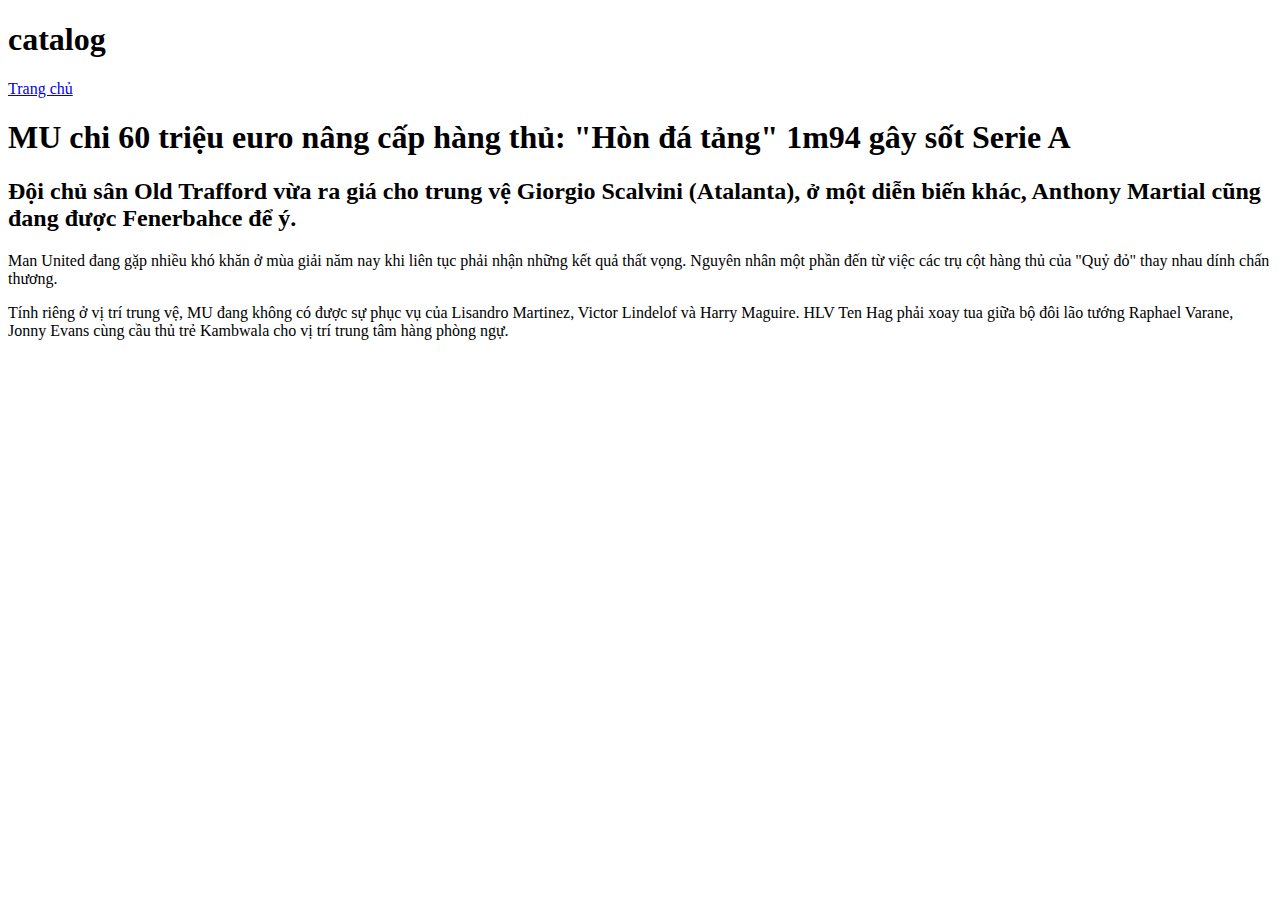
<file: catalog.html>
<!DOCTYPE html>
<html lang="en">
<head>
    <meta charset="UTF-8">
    <meta name="viewport" content="width=device-width, initial-scale=1.0">
    <title>catalog</title>
</head>
<body>

  <h1> catalog</h1>
  <p>
    <a href="/">Trang chủ </a>
  </p>
  <h1>MU chi 60 triệu euro nâng cấp hàng thủ: "Hòn đá tảng" 1m94 gây sốt Serie A</h1>
  <h2>Đội chủ sân Old Trafford vừa ra giá cho trung vệ Giorgio Scalvini (Atalanta), ở một diễn biến khác, Anthony Martial cũng đang được Fenerbahce để ý.</h2>
  <p>Man United đang gặp nhiều khó khăn ở mùa giải năm nay khi liên tục phải nhận những kết quả thất vọng. Nguyên nhân một phần đến từ việc các trụ cột hàng thủ của "Quỷ đỏ" thay nhau dính chấn thương.</p>
  <p>Tính riêng ở vị trí trung vệ,<a ></a> MU đang không có được sự phục vụ của Lisandro Martinez, Victor Lindelof và Harry Maguire. HLV Ten Hag phải xoay tua giữa bộ đôi lão tướng Raphael Varane, Jonny Evans cùng cầu thủ trẻ Kambwala cho vị trí trung tâm hàng phòng ngự. </p>
</body>
</html>
</file>
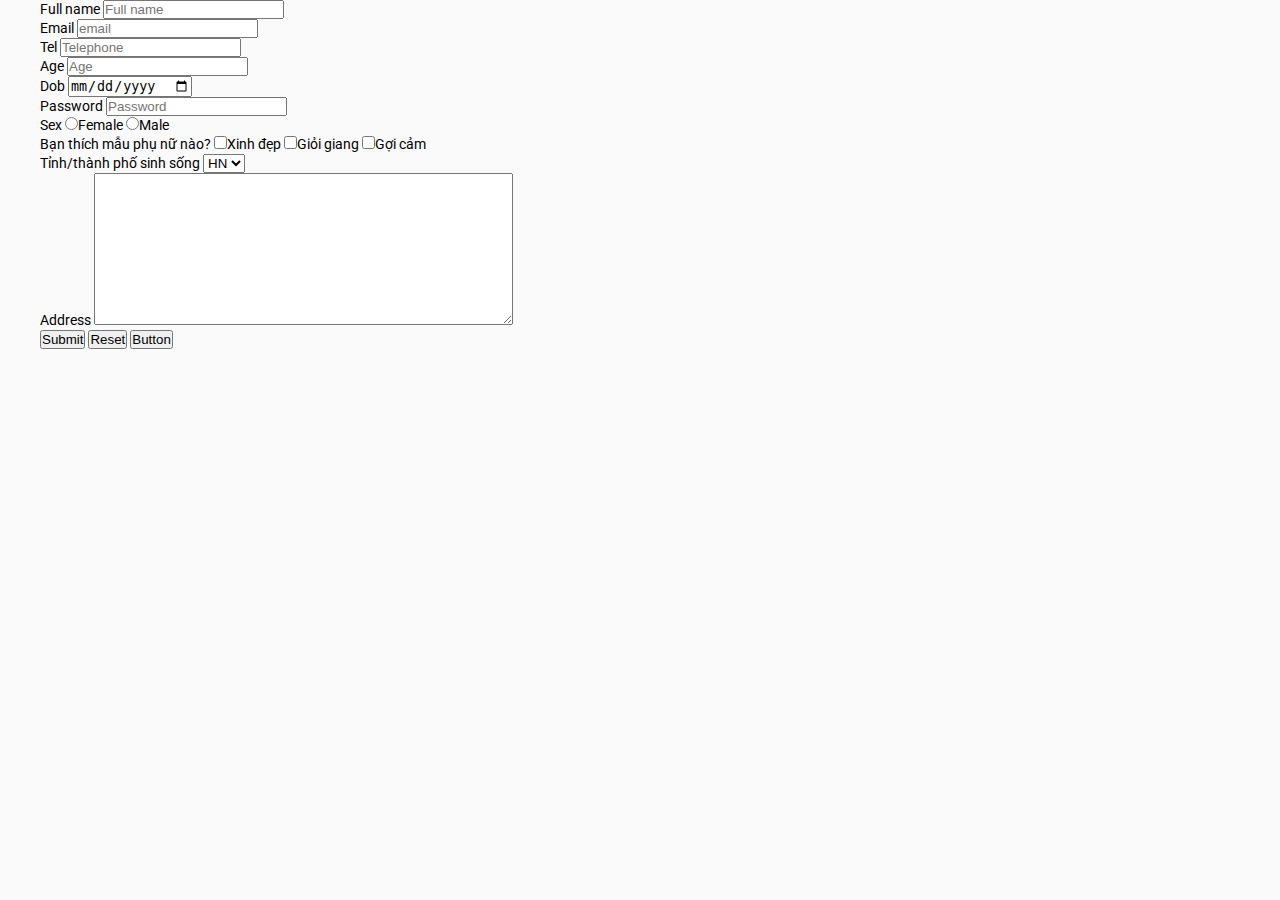
<file: form.html>
<!DOCTYPE html>
<html lang="en">
<head>
    <meta charset="UTF-8">
    <meta name="viewport" content="width=device-width, initial-scale=1.0">
    <title>Demo Form</title>
    <!-- Font google -->
    <link rel="preconnect" href="https://fonts.googleapis.com">
    <link rel="preconnect" href="https://fonts.gstatic.com" crossorigin>
    <link href="https://fonts.googleapis.com/css2?family=Roboto:ital,wght@0,100;0,300;0,400;0,500;0,700;0,900;1,100;1,300;1,400;1,500;1,700;1,900&display=swap" rel="stylesheet">
    <!-- end -->
    <link rel="stylesheet" href="css/layout.css"/>
</head>
<body>
    <section class="section">
        <div class="container">
            <form method="get" action="#">
                <div class="box-input">
                    <label>Full name</label>
                    <input type="text" name="fullname" placeholder="Full name" required/>
                </div>
                <div class="box-input">
                    <label>Email</label>
                    <input type="email" name="email" placeholder="email" required/>
                </div>
                <div class="box-input">
                    <label>Tel</label>
                    <input type="tel" name="tel" placeholder="Telephone"/>
                </div>
                <div class="box-input">
                    <label>Age</label>
                    <input type="number" name="age" placeholder="Age"/>
                </div>
                <div class="box-input">
                    <label>Dob</label>
                    <input type="date" name="DOB" placeholder="Date of birth"/>
                </div>
                <div class="box-input">
                    <label>Password</label>
                    <input type="password" name="pwd" placeholder="Password" required/>
                </div>
                <div class="box-input">
                    <label>Sex</label>
                    <label><input type="radio" name="sex" value="female"/>Female</label>
                    <label><input type="radio" name="sex" value="male"/>Male</label>
                </div>
                <div class="box-input">
                    <label>Bạn thích mẫu phụ nữ nào?</label>
                    <label><input type="checkbox" name="like" value="xd"/>Xinh đẹp</label>
                    <label><input type="checkbox" name="like" value="gg"/>Giỏi giang</label>
                    <label><input type="checkbox" name="like" value="gc"/>Gợi cảm</label>
                </div>
                <div class="box-input">
                    <label>Tỉnh/thành phố sinh sống</label>
                    <select name="city">
                        <option value="HN">HN</option>
                        <option value="SG">SG</option>
                    </select>
                </div>
                <div class="box-input">
                    <label>Address</label>
                    <textarea name="address" rows="10" cols="50"></textarea>
                </div>
                <div class="box-input">
                   <button type="submit">Submit</button>
                   <button type="reset">Reset</button>
                   <button type="button">Button</button>
                </div>
            </form>
        </div>
    </section>
</body>
</html>
</file>
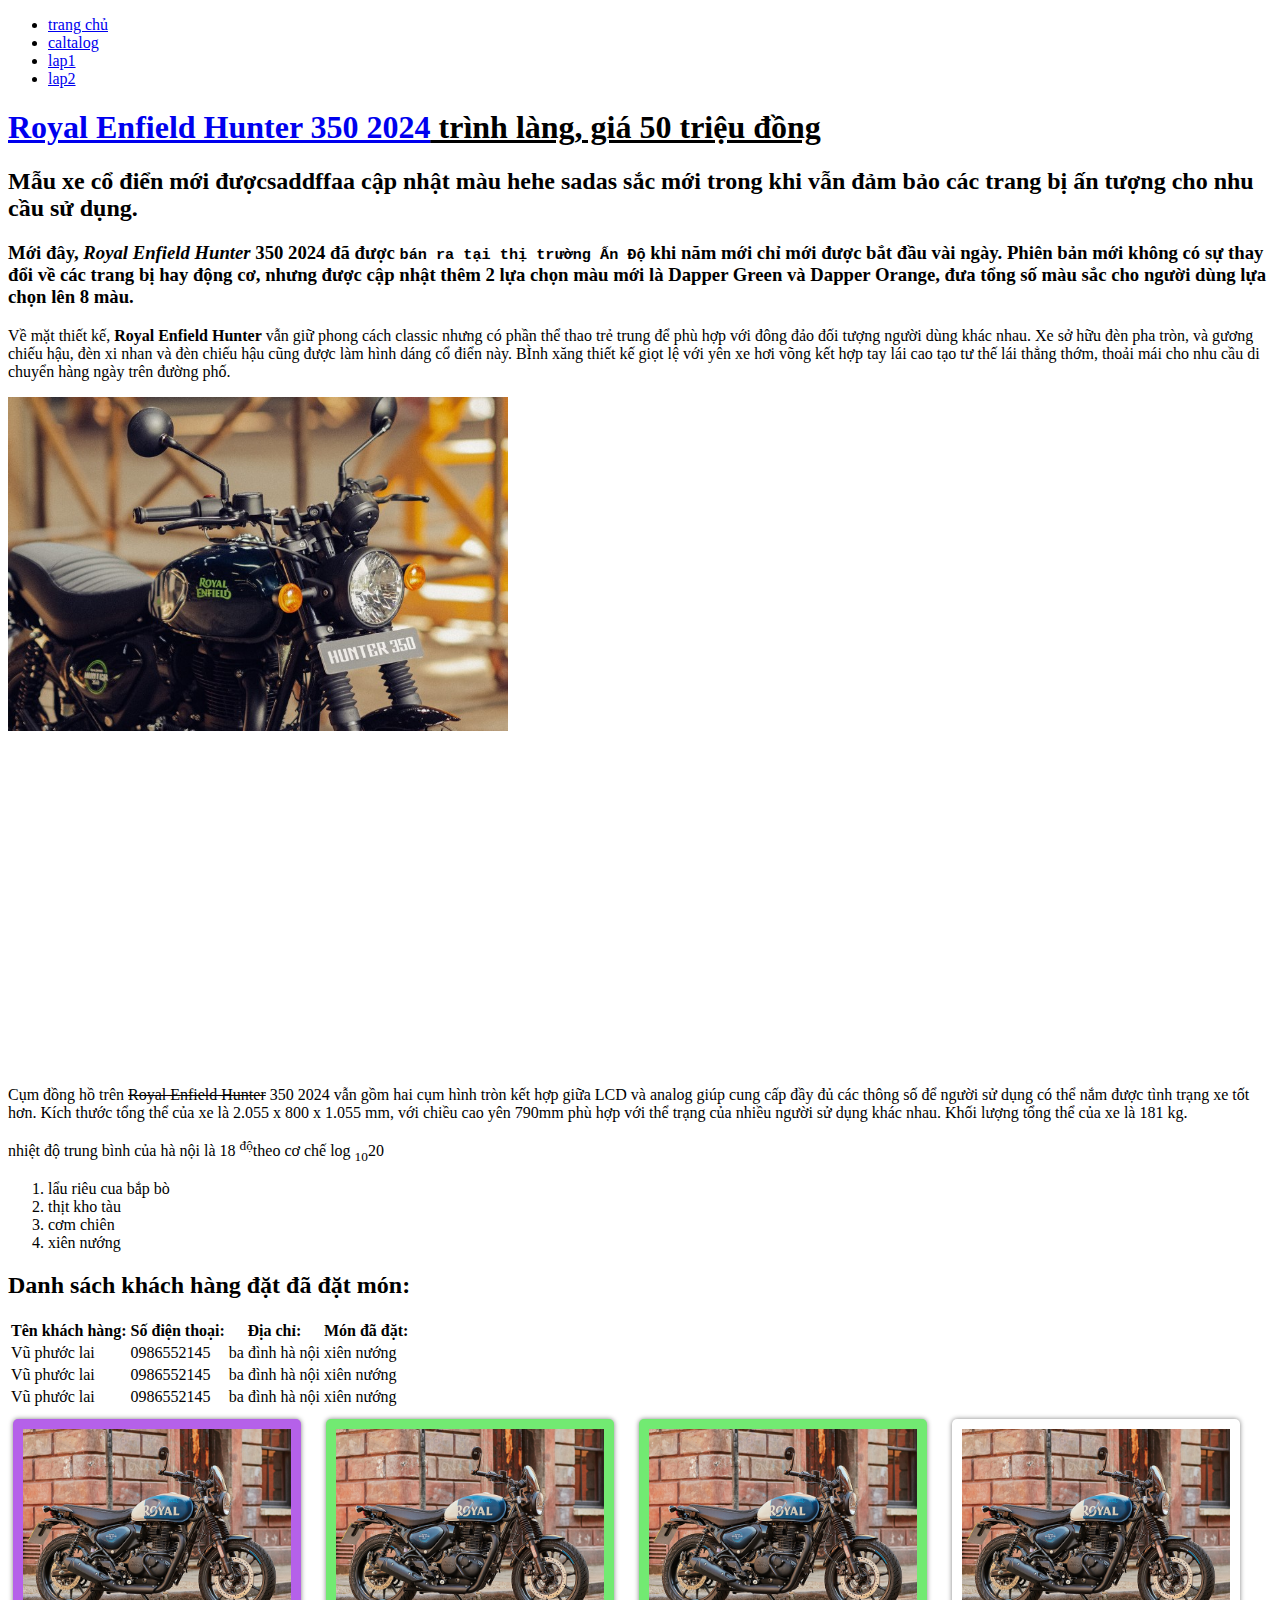
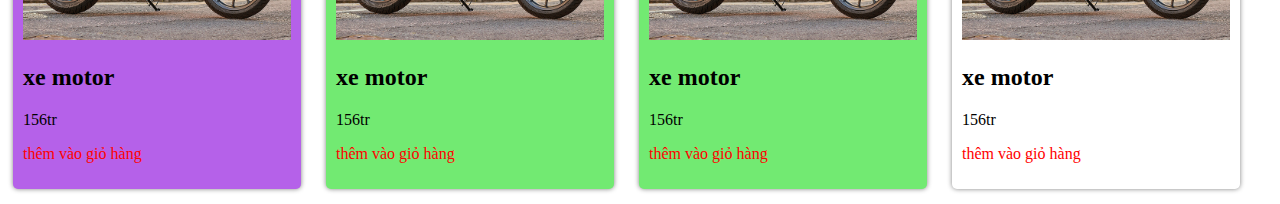
<file: index2.html>
<!DOCTYPE html>
<html lang="en">
<head>
    <meta charset="UTF-8">
    <meta name="viewport" content="width=device-width, initial-scale=1.0">
    <title>Trang chủ</title>
    <link rel="stylesheet" href="css/app.css" />
    <link rel="stylesheet" href="css/box-model.css"/>
</head>
<body>
    <ul>
        <li><a href="/">trang chủ</a></li>
        <li><a href="catalog.html">caltalog</a></li>
        <li><a href="lap1.html">lap1</a></li>
        <li><a href="lap2.html">lap2</a></li>
    </ul>
    <h1><a href="http://24h.com.vn">Royal Enfield Hunter 350 2024</a> trình làng, giá 50 triệu đồng</h1>
    <h2>Mẫu xe cổ điển mới đượcsaddffaa cập nhật màu hehe sadas sắc mới trong khi vẫn đảm bảo các trang bị ấn tượng cho nhu cầu sử dụng.</h2>
    <h3>Mới đây,<i> Royal Enfield Hunter</i>  350 2024 đã được <samp>bán ra tại thị trường Ấn Độ</samp> khi năm mới chỉ mới được bắt đầu vài ngày. Phiên bản mới không có sự thay đổi về các trang bị hay động cơ, nhưng được cập nhật thêm 2 lựa chọn màu mới là Dapper Green và Dapper Orange, đưa tổng số màu sắc cho người dùng lựa chọn lên 8 màu. </h3>
    <p>
        
    </p>
    <p>Về mặt thiết kế, <b>Royal Enfield Hunter</b> vẫn giữ phong cách classic nhưng có phần thể thao trẻ trung để phù hợp với đông đảo đối tượng người dùng khác nhau. Xe sở hữu đèn pha tròn, và gương chiếu hậu, đèn xi nhan và đèn chiếu hậu cũng được làm hình dáng cổ điển này. BÌnh xăng thiết kế giọt lệ với yên xe hơi võng kết hợp tay lái cao tạo tư thế lái thẳng thớm, thoải mái cho nhu cầu di chuyển hàng ngày trên đường phố. </p>
    <p>
        <a href="#"> 
            <img src="images/20240106_102233_0000-1704511580-335-width740height495.jpg" width="500"/>

        </a>
        
    </p>
    <p>
        <iframe width="560" height="315" src="https://www.youtube.com/embed/_s0JO377Irw?si=1CvrrTqZcaOi1b3w" title="YouTube video player" frameborder="0" allow="accelerometer; autoplay; clipboard-write; encrypted-media; gyroscope; picture-in-picture; web-share" allowfullscreen></iframe>
    </p>
    
    <p>Cụm đồng hồ trên <del>Royal Enfield Hunter</del> 350 2024 vẫn gồm hai cụm hình tròn kết hợp giữa LCD và analog giúp cung cấp đầy đủ các thông số để người sử dụng có thể nắm được tình trạng xe tốt hơn. Kích thước tổng thể của xe là 2.055 x 800 x 1.055 mm, với chiều cao yên 790mm phù hợp với thể trạng của nhiều người sử dụng khác nhau. Khối lượng tổng thể của xe là 181 kg. </p>
    <p>nhiệt độ trung bình của hà nội là 18 <sup>độ</sup>theo cơ chế log <sub>10</sub>20 </p>
    <ol>
        <li>lẩu riêu cua bắp bò</li>
        <li>thịt kho tàu</li>
        <li>cơm chiên</li>
        <li>xiên nướng</li>
    </ol>
     <h2>Danh sách khách hàng đặt đã đặt món: </h2>
     <table>
        <head>
            <th> Tên khách hàng:</th>
            <th>Số điện thoại:</th>
            <th>Địa chỉ:</th>
            <th>Món đã đặt:</th>
        </head>
        <body>
            <tr>
                <td>Vũ phước lai</td>
                <td>0986552145</td>
                <td>ba đình hà nội</td>
                <td>xiên nướng</td>
            </tr>
            <tr>
                <td>Vũ phước lai</td>
                <td>0986552145</td>
                <td>ba đình hà nội</td>
                <td>xiên nướng</td>
            </tr>
            <tr>
                <td>Vũ phước lai</td>
                <td>0986552145</td>
                <td>ba đình hà nội</td>
                <td>xiên nướng</td>
            </tr>
        </body>
     </table>
<div id="special">
    <img src="images/hunter-350-motorcycle-landing.jpg"/>
    <h2>xe motor</h2>
    <p>156tr</p>
    <p><a href="#">thêm vào giỏ hàng</a></p>
</div> 
<div class="groupx" >
    <img src="images/hunter-350-motorcycle-landing.jpg"/>
    <h2>xe motor</h2>
    <p>156tr</p>
    <p><a href="#">thêm vào giỏ hàng</a></p>
</div>   
<div class="groupx">
    <img src="images/hunter-350-motorcycle-landing.jpg"/>
    <h2>xe motor</h2>
    <p>156tr</p>
    <p><a href="#">thêm vào giỏ hàng</a></p>
</div>        
<div>
    <img src="images/hunter-350-motorcycle-landing.jpg"/>
    <h2>xe motor</h2>
    <p>156tr</p>
    <p><a href="#">thêm vào giỏ hàng</a></p>
</div>             
</body>
</html>
</file>
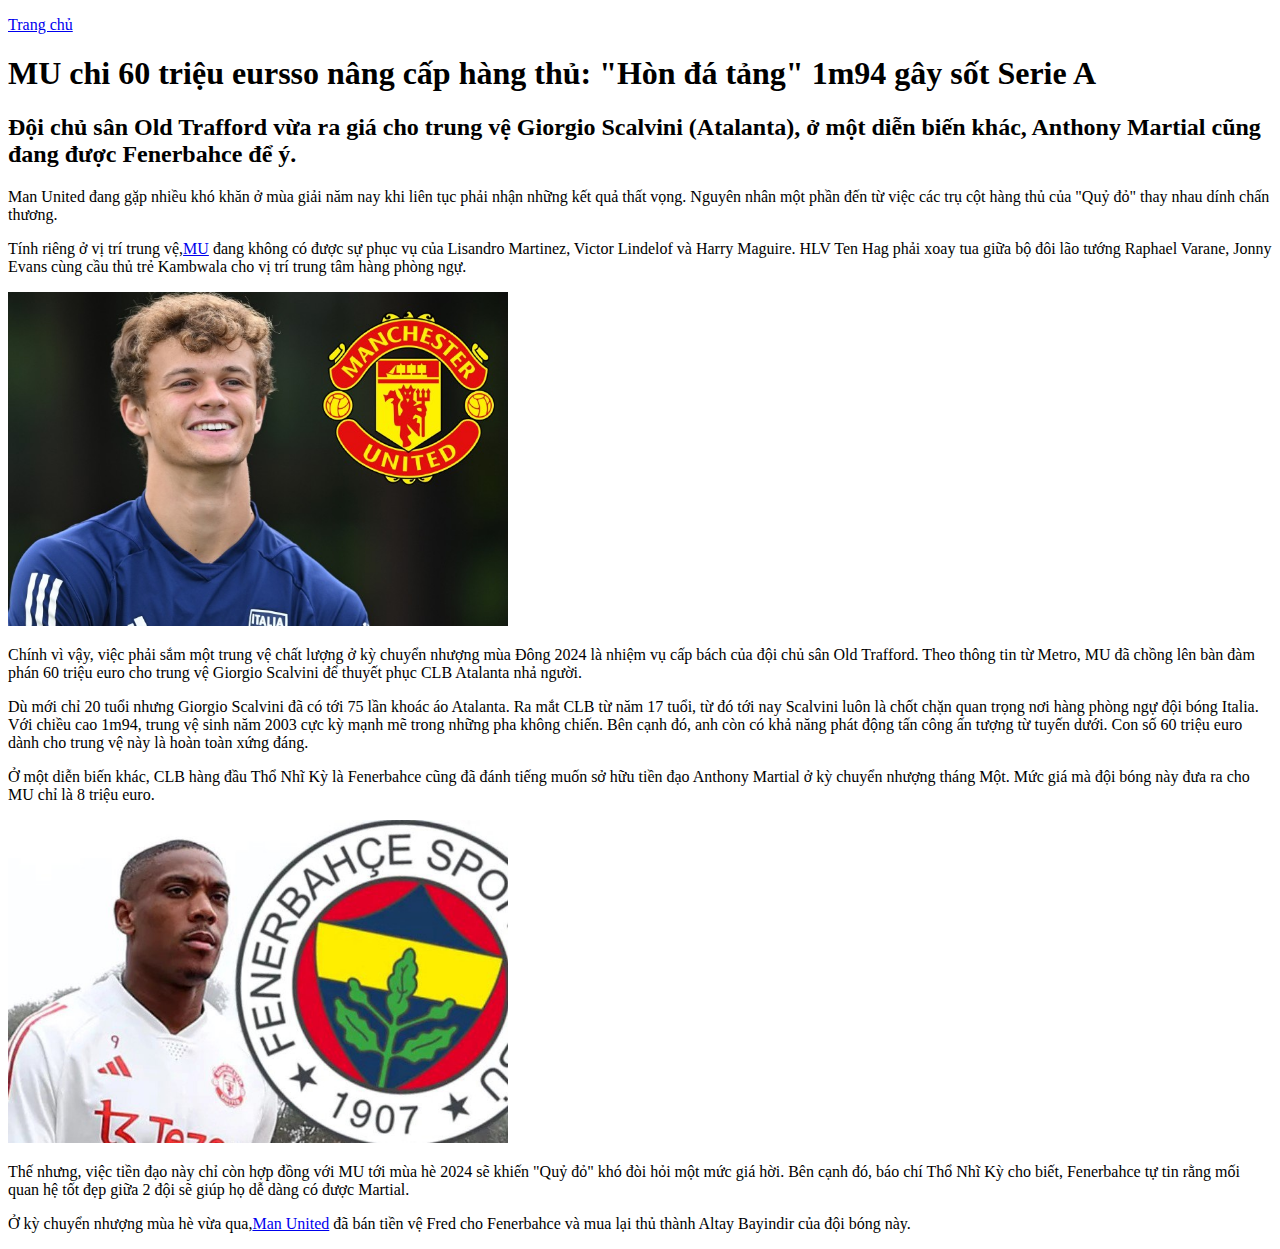
<file: lap1.html>
<!DOCTYPE html>
<html lang="en">
<head>
    <meta charset="UTF-8">
    <meta name="viewport" content="width=device-width, initial-scale=1.0">
    <title>lap1</title>
    

</head>
<body>
    <p>
        <a href="/">Trang chủ </a>
    </p>
    <h1>MU chi 60 triệu eursso nâng cấp hàng thủ: "Hòn đá tảng" 1m94 gây sốt Serie A</h1>
    <h2>Đội chủ sân Old Trafford vừa ra giá cho trung vệ Giorgio Scalvini (Atalanta), ở một diễn biến khác, Anthony Martial cũng đang được Fenerbahce để ý.</h2>
    <p>Man United đang gặp nhiều khó khăn ở mùa giải năm nay khi liên tục phải nhận những kết quả thất vọng. Nguyên nhân một phần đến từ việc các trụ cột hàng thủ của "Quỷ đỏ" thay nhau dính chấn thương.</p>
    <p>Tính riêng ở vị trí trung vệ,<a href="https://viethieu200698.github.io/visualstudio/">MU</a>  đang không có được sự phục vụ của Lisandro Martinez, Victor Lindelof và Harry Maguire. HLV Ten Hag phải xoay tua giữa bộ đôi lão tướng Raphael Varane, Jonny Evans cùng cầu thủ trẻ Kambwala cho vị trí trung tâm hàng phòng ngự. </p>
    <p>
        <a href="#"> 
            <img src="images/MU-chinh-thuc-hoi-mua-sao-Serie-A-Martial-duoc-ong-lon-Tho-Nhi-Ky-quan-tam-mu-1704530188-858-width740height495.jpg" width="500"/>

        </a>
    </p>
    <p>Chính vì vậy, việc phải sắm một trung vệ chất lượng ở kỳ chuyển nhượng mùa Đông 2024 là nhiệm vụ cấp bách của đội chủ sân Old Trafford. Theo thông tin từ Metro, MU đã chồng lên bàn đàm phán 60 triệu euro cho trung vệ Giorgio Scalvini để thuyết phục CLB Atalanta nhả người.</p>
    <p>Dù mới chỉ 20 tuổi nhưng Giorgio Scalvini đã có tới 75 lần khoác áo Atalanta. Ra mắt CLB từ năm 17 tuổi, từ đó tới nay Scalvini luôn là chốt chặn quan trọng nơi hàng phòng ngự đội bóng Italia. Với chiều cao 1m94, trung vệ sinh năm 2003 cực kỳ mạnh mẽ trong những pha không chiến. Bên cạnh đó, anh còn có khả năng phát động tấn công ấn tượng từ tuyến dưới. Con số 60 triệu euro dành cho trung vệ này là hoàn toàn xứng đáng.</p>
    <p>Ở một diễn biến khác, CLB hàng đầu Thổ Nhĩ Kỳ là Fenerbahce cũng đã đánh tiếng muốn sở hữu tiền đạo Anthony Martial ở kỳ chuyển nhượng tháng Một. Mức giá mà đội bóng này đưa ra cho MU chỉ là 8 triệu euro.</p>
    <p>
        <a href="#"> 
            <img src="images/ga123.jpg" width="500"/>

        </a>
    </p>
    <p>Thế nhưng, việc tiền đạo này chỉ còn hợp đồng với MU tới mùa hè 2024 sẽ khiến "Quỷ đỏ" khó đòi hỏi một mức giá hời. Bên cạnh đó, báo chí Thổ Nhĩ Kỳ cho biết, Fenerbahce tự tin rằng mối quan hệ tốt đẹp giữa 2 đội sẽ giúp họ dễ dàng có được Martial.</p>
    <p>Ở kỳ chuyển nhượng mùa hè vừa qua,<a href="https://www.24h.com.vn/manchester-united-c48e1521.html">Man United</a>  đã bán tiền vệ Fred cho Fenerbahce và mua lại thủ thành Altay Bayindir của đội bóng này.</p>
</body>
</html>
</file>
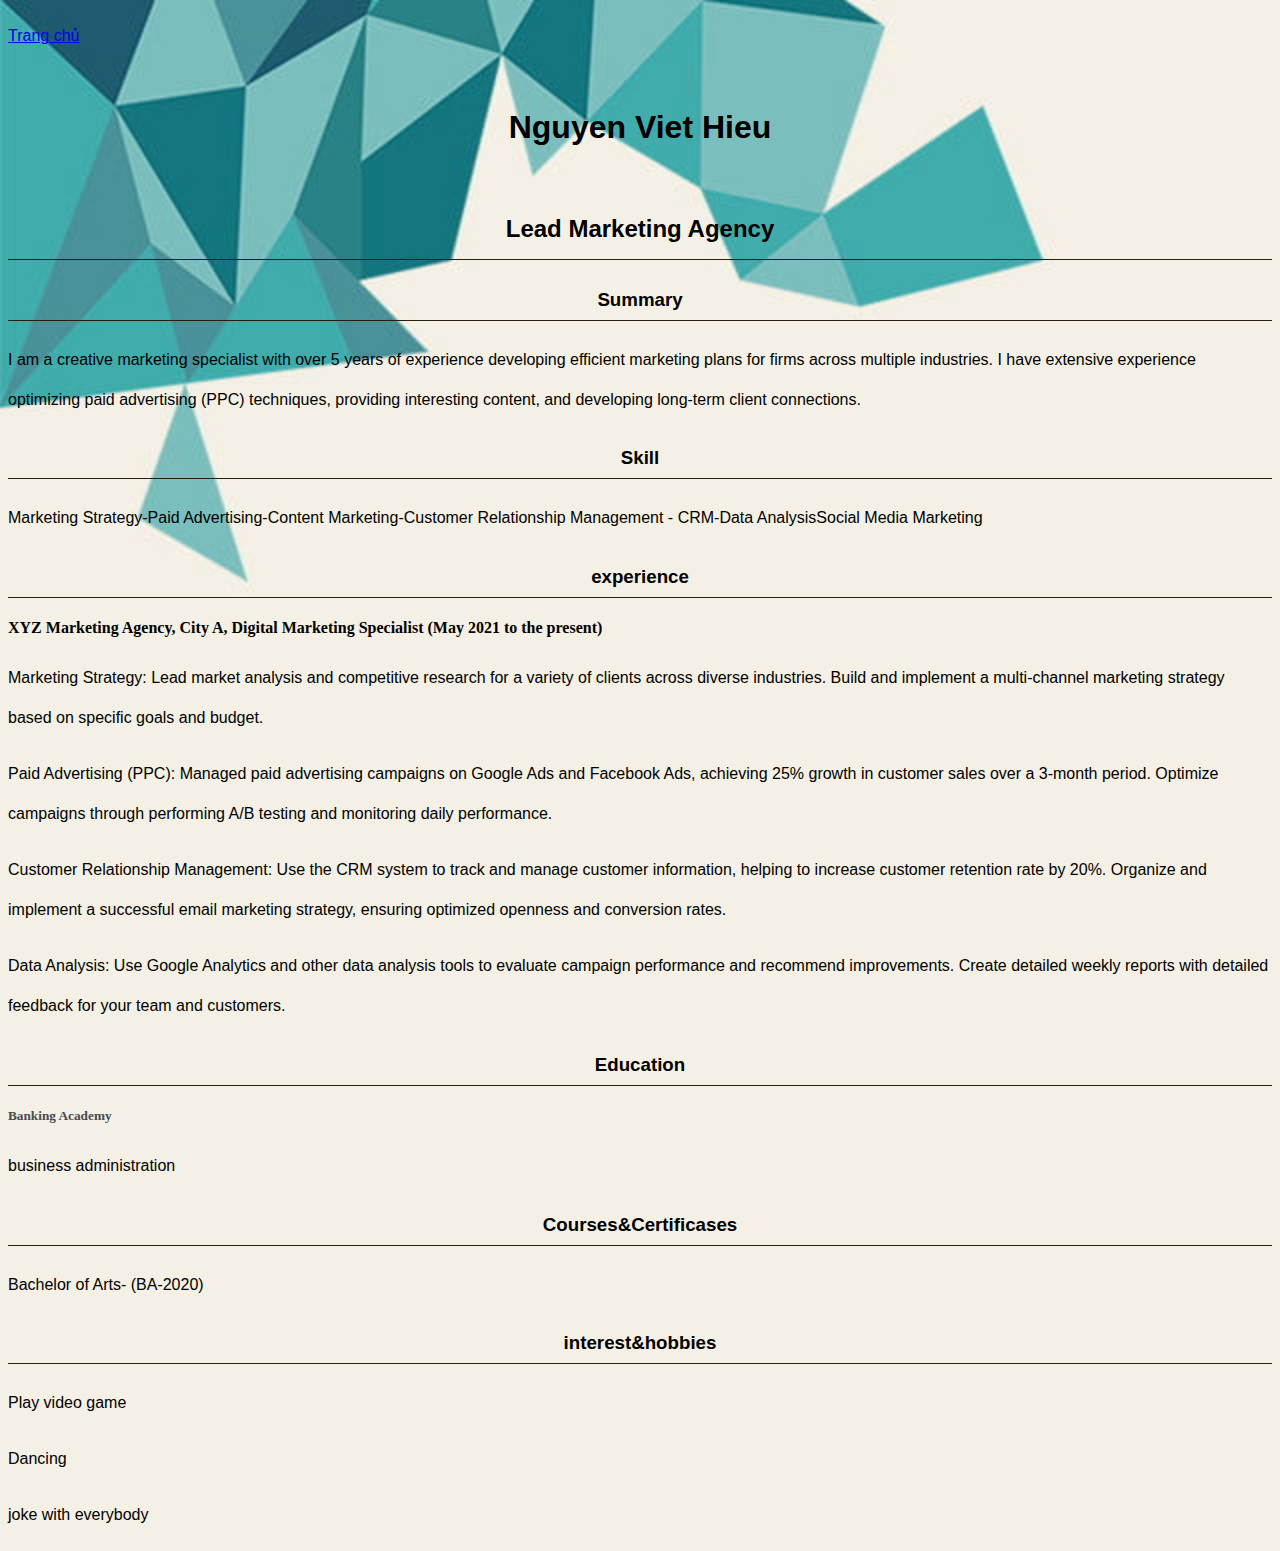
<file: lap2.html>
<!DOCTYPE html>
<html lang="en">
<head>
    <meta charset="UTF-8">
    <meta name="viewport" content="width=device-width, initial-scale=1.0">
    <title>lap2</title>
    <link rel="stylesheet" href="css/app1.css" />
</head>
<body>
    <p>
        <a href="/">Trang chủ </a>
    </p>
<h1>Nguyen Viet Hieu</h1>
<h2>Lead Marketing Agency</h2>
<h3>Summary</h3>
<p>I am a creative marketing specialist with over 5 years of experience developing efficient marketing plans for firms across multiple industries. I have extensive experience optimizing paid advertising (PPC) techniques, providing interesting content, and developing long-term client connections.</p>
<h3>Skill</h3>
<p>Marketing Strategy-Paid Advertising-Content Marketing-Customer Relationship Management - CRM-Data AnalysisSocial Media Marketing</p>
<h3>experience</h3>
<h4>XYZ Marketing Agency, City A, Digital Marketing Specialist (May 2021 to the present)</h4>
<p>Marketing Strategy:

    Lead market analysis and competitive research for a variety of clients across diverse industries.
    Build and implement a multi-channel marketing strategy based on specific goals and budget.</p>
<p>Paid Advertising (PPC):

    Managed paid advertising campaigns on Google Ads and Facebook Ads, achieving 25% growth in customer sales over a 3-month period.
    Optimize campaigns through performing A/B testing and monitoring daily performance.</p>   
<p>Customer Relationship Management:

    Use the CRM system to track and manage customer information, helping to increase customer retention rate by 20%.
    Organize and implement a successful email marketing strategy, ensuring optimized openness and conversion rates.</p>   
<p>Data Analysis:

    Use Google Analytics and other data analysis tools to evaluate campaign performance and recommend improvements.
    Create detailed weekly reports with detailed feedback for your team and customers.</p>  
<h3>Education</h3>
<h5>Banking Academy</h5>
<p>business administration</p>  
<h3>Courses&Certificases</h3>
<p>Bachelor of Arts- (BA-2020)</p>
<h3>interest&hobbies</h3>
<p>Play video game</p>
<p>Dancing</p>
<p>joke with everybody</p>


</body>
</html>
</file>
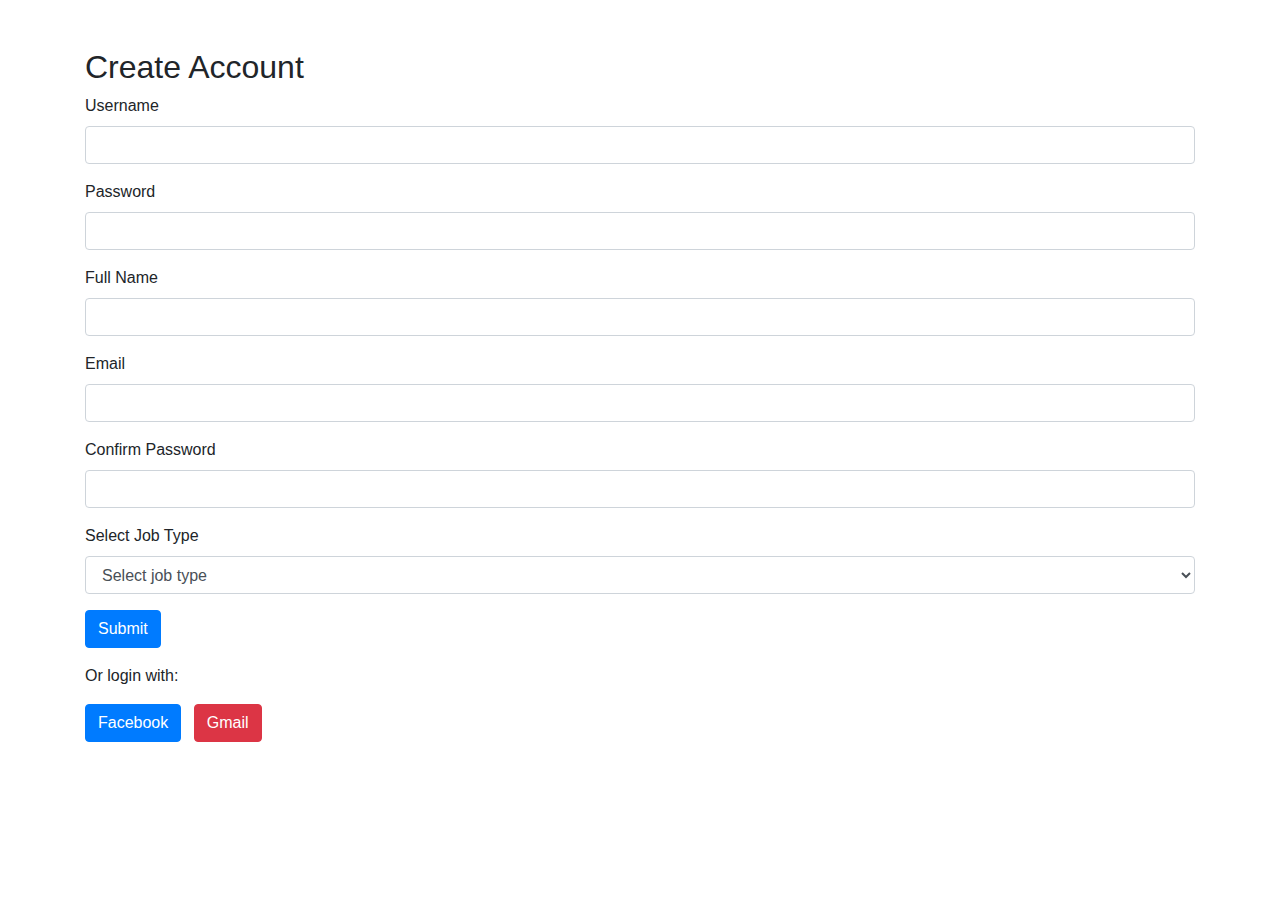
<file: exam/exam.html>
<!DOCTYPE html>
<html lang="en">
<head>
  <meta charset="UTF-8">
  <meta name="viewport" content="width=device-width, initial-scale=1.0">
  <title> Bảng điền Thông tin </title>
  
  <link rel="stylesheet" href="https://cdnjs.cloudflare.com/ajax/libs/font-awesome/5.15.4/css/all.min.css">
  <link rel="stylesheet" href="https://stackpath.bootstrapcdn.com/bootstrap/4.5.2/css/bootstrap.min.css">
</head>
<body>
  <div class="container mt-5">
    <h2>Create Account</h2>
    <form id="registrationForm">
      <div class="form-group">
        <label for="username">Username</label>
        <input type="text" class="form-control" id="username" name="username" required>
      </div>
      <div class="form-group">
        <label for="password">Password</label>
        <input type="password" class="form-control" id="password" name="password" required>
      </div>
      <div class="form-group">
        <label for="fullName">Full Name</label>
        <input type="text" class="form-control" id="fullName" name="fullName" required>
      </div>
      <div class="form-group">
        <label for="email">Email</label>
        <input type="email" class="form-control" id="email" name="email" required>
      </div>
      <div class="form-group">
        <label for="confirmPassword">Confirm Password</label>
        <input type="password" class="form-control" id="confirmPassword" name="confirmPassword" required>
      </div>
      <div class="form-group">
        <label for="jobType">Select Job Type</label>
        <select class="form-control" id="jobType" name="jobType" required>
          <option value="">Select job type</option>
          <option value="designer">Designer</option>
          <option value="manager">Manager</option>
          <option value="accounting">Accounting</option>
        </select>
      </div>
      <button type="submit" class="btn btn-primary">Submit</button>
    </form>

    <div class="mt-3">
      <p>Or login with:</p>
      <button type="button" class="btn btn-primary mr-2" onclick="loginWithFacebook()">Facebook</button>
      <button type="button" class="btn btn-danger" onclick="loginWithGmail()">Gmail</button>
    </div>
  </div>

 
  <script src="https://stackpath.bootstrapcdn.com/bootstrap/4.5.2/js/bootstrap.min.js"></script>

  <script>
    function loginWithFacebook() {
      
      window.location.href = "https://www.facebook.com"; 
    }

    function loginWithGmail() {
      
      window.location.href = "https://mail.google.com"; 
    }
  </script>
</body>
</html>
</file>
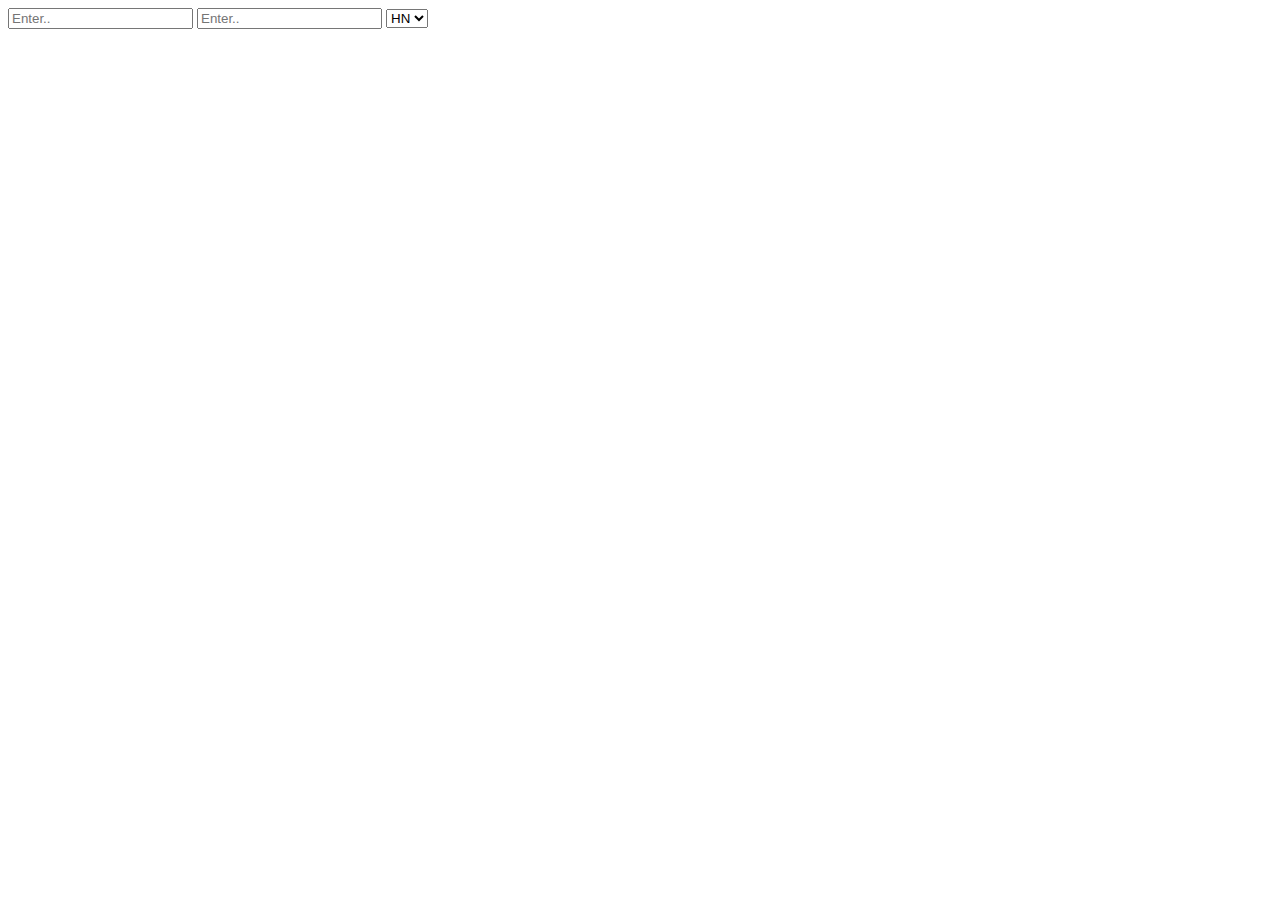
<file: html/demo_js4.html>
<!DOCTYPE html>
<html lang="en">
<head>
    <meta charset="UTF-8">
    <meta name="viewport" content="width=device-width, initial-scale=1.0">
    <title>Demo JS 4</title>
</head>
<body>
    <input  onkeydown="demo1(this)" onkeyup="demo2(this)" type="text" name="fullname" placeholder="Enter.."/>
    <input  onkeydown="demo1(this)" onkeyup="demo2(this)" type="text" name="email" placeholder="Enter.."/>
    <select  onchange="demo3(this)">
        <option value="HN">HN</option>
        <option value="SG">SG</option>
        <option value="HP">HP</option>
        <option value="BN">BN</option>
    </select>
    <script type="text/javascript">
        // code here
        function demo1(e){
            console.log(e.name+":"+e.value);
        }
        function demo2(e){
            console.log(e.name+":"+e.value);
        }
        function demo3(ct){
           alert(ct.value);     
        }
    </script>
</body>
</html>
</file>
<file: css/layout.css>
*{
    margin: 0;
    padding:0;
    box-sizing: border-box;
}
body{
    background-color: #fafafa;
    font-size: 14px;
    font-family: 'Roboto', sans-serif;
    font-weight: 400;
    line-height: 1.35;
}
img{
    max-width: 100%;
}
a{
    text-decoration: none;
    color: #4040f2;
    transition: all 300ms;
}
a:hover{
    color: #6f6fda;
}
p{
    margin-bottom: 10px;
}

/* layout */
.section{
    float:left;
    width: 100%;
}
.container{
    float: none;
    width: 1200px;
    margin: 0 auto;
}

.nav{
    background-color: green;
}

/* demo chia box model */
.box-left{
    float:left;
    width: 75%;
    padding-right: 15px;
}
.box-right{
    float:right;
    width: 25%;
    padding-left: 15px;
    background-color: aquamarine;
}
.box-left .box-left-1{
    float:left;
    width: 66.67%;
    padding-right: 15px;
}
.box-left .box-left-2{
    float:right;
    width: 33.33%;
    padding-left: 15px;
    background-color: orange;
}
.box-left .left-1-top{
    float: left;
    width: 100%;
    background-color: red;
}
.box-left .left-1-bottom{
    float: left;
    width: 100%;
    background-color: green;
}
</file>
<file: css/app.css>
h1{
    /*color:rgb(14, 222, 222);
}
p{
    color: rgb(17, 3, 51);
    front: size :36px;
    line-height :40px;
    font-family:Arial,Helvetical,sans-serif;
    text-align:justify;/*right left center justify*/
    text-decoration:underline;/*underline line-through overline none*/
    text-transform:none;/*uppercase loweecase capitalize none*/
    front-weight:normal;
     /* 100-thin 200-semi-light 300-light 400-normal 500-medium 600-semibold 700-bold 800-extrabold 900-black*/
   /* background-color:rgb(10,222,222);
    width: 600px;
    border-bottom:1px solid #291e07;


}
</file>
<file: css/box-model.css>
div{
    width: calc(25% - 48px);
   /* height: 400px;*/
   float: left; /*right*/
   margin: 10px 20px 15px 5px;/* quy tắc kim đồng hồ,nếu phía nào bị thiếu thì lấy giá trị ở đối diện*/
  /*margin-top: 10px;
  margin-right: 10px;
  margin-bottom: 10px;
  margin-left: 10px;*/
  /*border: 1px solid gray;/*viền*/
  padding: 10px;/*khoảng cách nội dung và viền, same với margin ở quy tắc*/
  box-shadow: 0 0 5px gray;
  border-radius: 5px;
  transition: all 300ms;
 /* transform: rotate(360deg);
  transform: translate(100px,0);*/
  

}
div:hover{
    box-shadow: 0 0 5px deeppink;
    background-color: rgb(213, 146, 53);
}
img{
    max-width: 100%;
    height: auto;
}
div a{
    color: red;
    text-decoration: none;
}
#special{
    background-color: rgb(181, 97, 233);
}
.groupx{
    background-color: rgb(114, 234, 114);
}
.picture{
    width: calc(20px);
    /* height: 400px;*/
    float: left; /*right*/
   
}
.all{
    float: left;
    width: calc(50% );
    margin: 10px 20px 15px 5px;
}
.box{
    float: left;
    width: calc(50% );
}
.box0{
    max-width: 100%;
    height: auto;
}
.box2{
    float: right;
    width: calc(50% );
}
</file>
<file: css/app1.css>
body{
    background-image: url('../images/pngtree-my-resume-background-material-image_177383.jpg');
    background-size: cover;
}
h1{
    font-family:Arial,Helvetical,sans-serif;
    line-height :100px;
    front: size :100px; 
    text-align:center; 

}
h2{
    line-height :60px;
    front: size :60px;
    text-align:center;
    font-family:Arial,Helvetical,sans-serif;
    border-bottom:1px solid #291e07;
}
h3{
    line-height :40px;
    front: size :40px;
    text-align:center;
    font-family:Arial,Helvetical,sans-serif;
    border-bottom:1px solid #291e07;
   
}
h5{
    color: rgb(73, 73, 79);
}

p{
    line-height :40px;
    front: size :40px;
    font-family:Arial,Helvetical,sans-serif;
}
</file>
